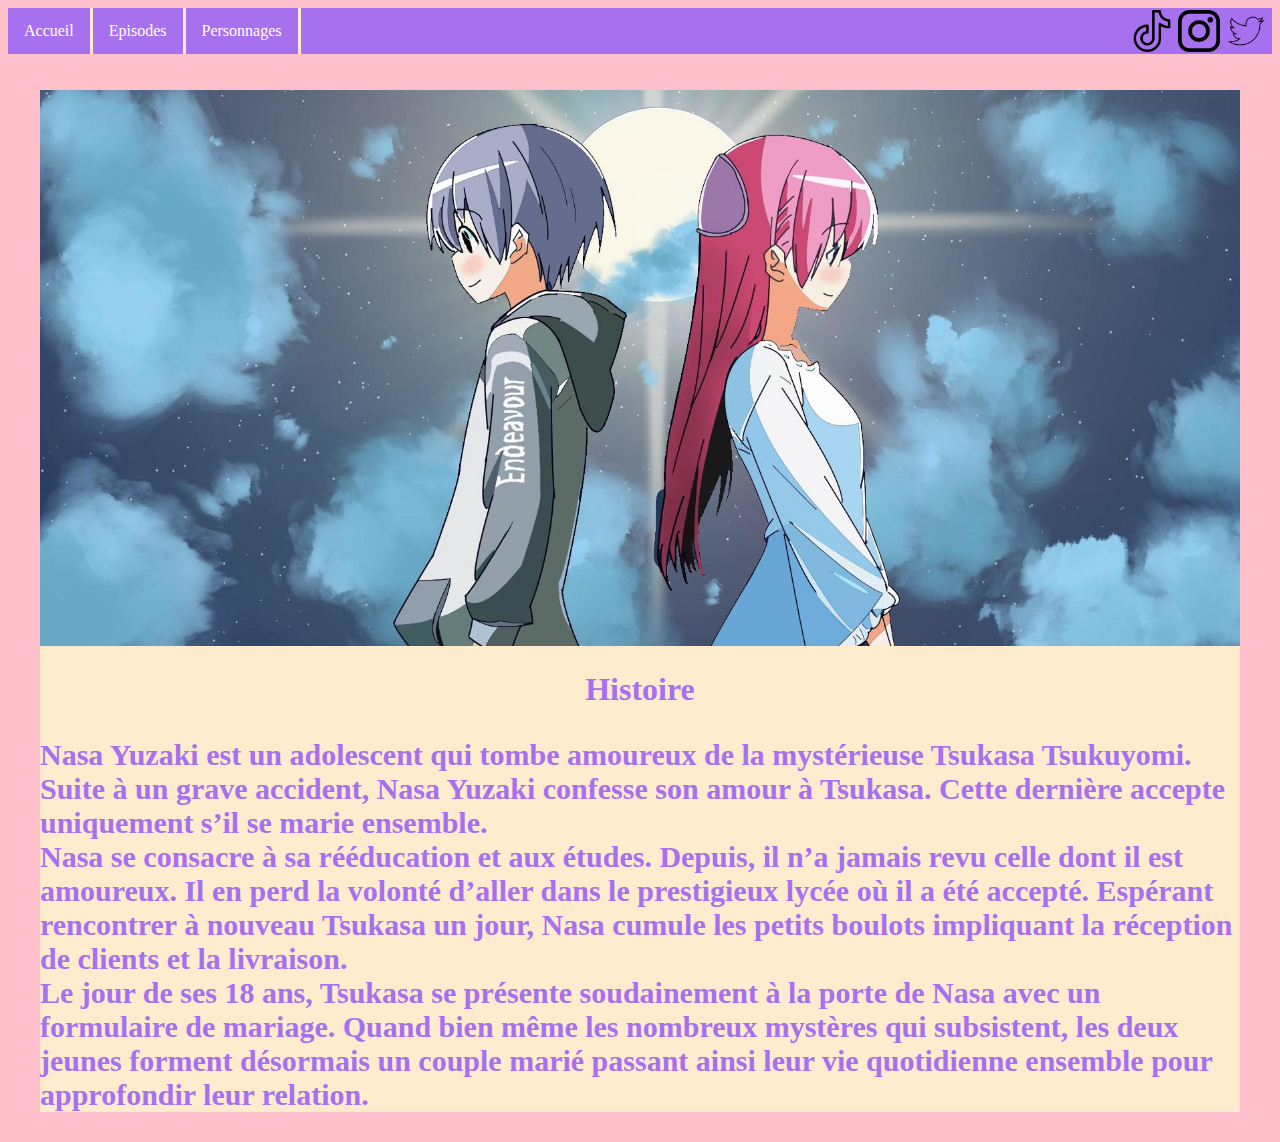
<file: index.html>
<!DOCTYPE html>
<html>
<head>

<title>Tonikaku Kawaii</title>
<link rel="stylesheet" href="style.css">
<link rel="icon" type="image/x-icon" href="favicon.png">

</head>
<body>
    <nav>
        <ul>
            <li class="right"><a href="index.html">Accueil</a></li>
            <li class="right"><a href="episode.html">Episodes</a></li>
            <li class="right"><a href="personnage.html">Personnages</a></li>
            <div class="logo-image">
                <a href="https://twitter.com/Tonikawa_France" target="_blank"><img src="twitter.png" class="img-fluid"></a>
            </div>
            <div class="logo-image">
                <a href="https://www.instagram.com/tonikawa.france/?hl=fr" target="_blank"><img src="insta.png" class="img-fluid"></a>
            </div>
            <div class="logo-image">
                <a href="https://www.tiktok.com/@tonikawa.france?" target="_blank"><img src="tiktok.png" class="img-fluid"></a>
            </div>
        </ul>
    </nav>
<br></br>
<div class="background">
    <img src="banniere.jpe" alt="jsp">
    
    <h1>Histoire</h1>
    <p class="histoire">Nasa Yuzaki est un adolescent qui tombe amoureux de la mystérieuse Tsukasa Tsukuyomi.<br>
        Suite à un grave accident, Nasa Yuzaki confesse son amour à Tsukasa. Cette dernière accepte uniquement s’il se marie ensemble.<br>
        Nasa se consacre à sa rééducation et aux études. Depuis, il n’a jamais revu celle dont il est amoureux. Il en perd la volonté d’aller dans le prestigieux lycée où il a été accepté. Espérant rencontrer à nouveau Tsukasa un jour, Nasa cumule les petits boulots impliquant la réception de clients et la livraison.<br>
        Le jour de ses 18 ans, Tsukasa se présente soudainement à la porte de Nasa avec un formulaire de mariage. Quand bien même les nombreux mystères qui subsistent, les deux jeunes forment désormais un couple marié passant ainsi leur vie quotidienne ensemble pour approfondir leur relation.</p>
</div>
</body>
</html>
</file>
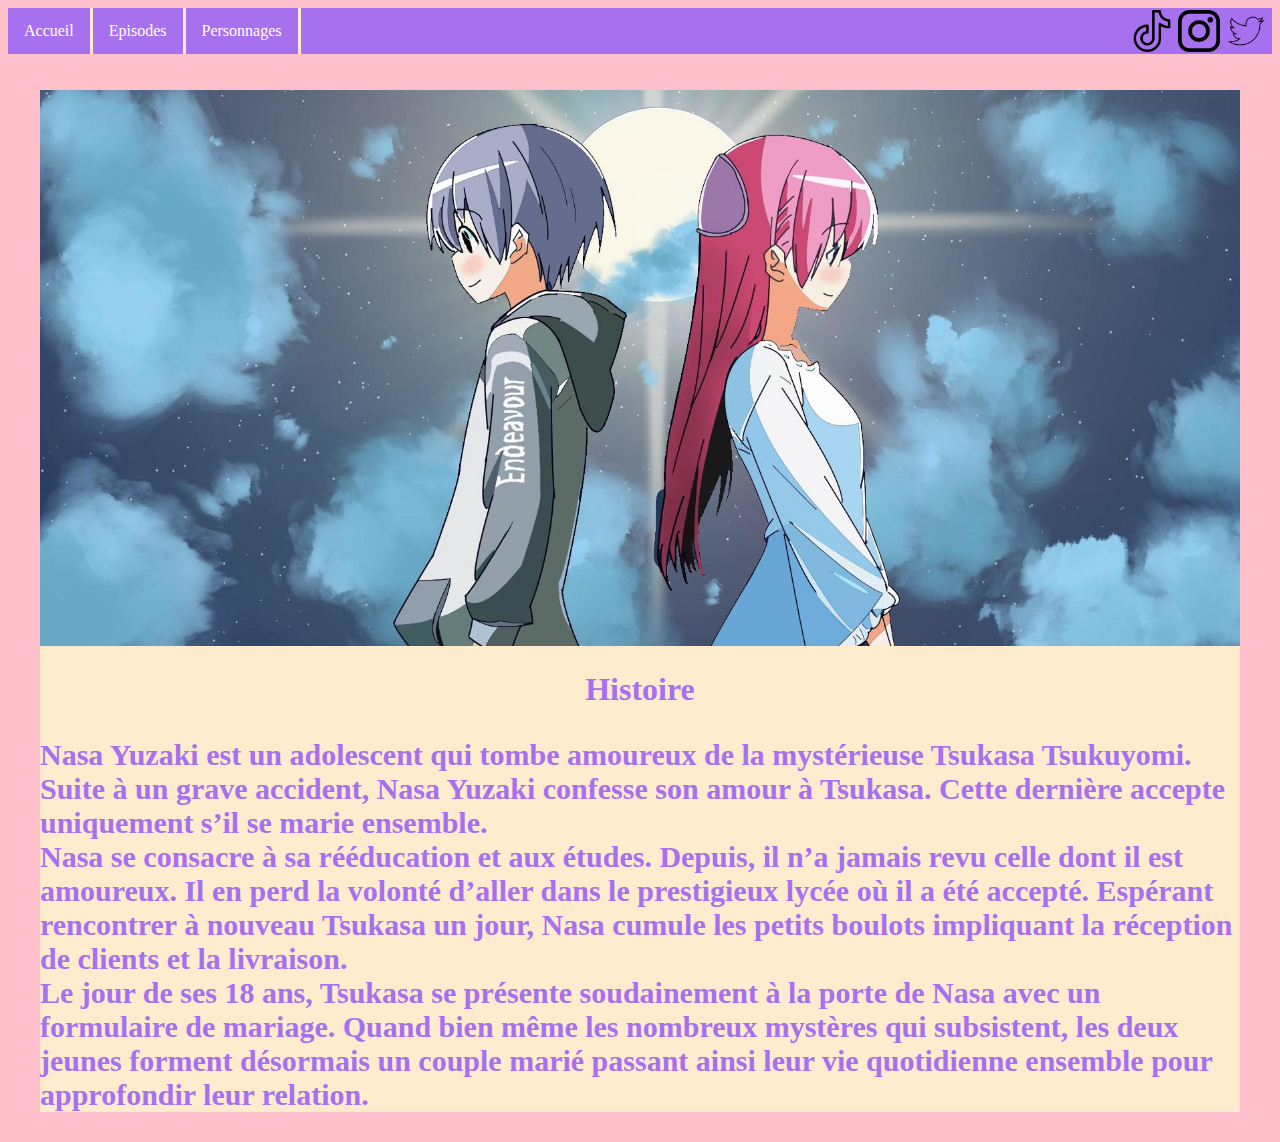
<file: accueil.html>
<!DOCTYPE html>
<html>
<head>

<title>Tonikaku Kawaii</title>
<link rel="stylesheet" href="style.css">
<link rel="icon" type="image/x-icon" href="favicon.png">

</head>
<body>
    <nav>
        <ul>
            <li class="right"><a href="accueil.html">Accueil</a></li>
            <li class="right"><a href="episode.html">Episodes</a></li>
            <li class="right"><a href="personnage.html">Personnages</a></li>
            <div class="logo-image">
                <a href="https://twitter.com/Tonikawa_France" target="_blank"><img src="twitter.png" class="img-fluid"></a>
            </div>
            <div class="logo-image">
                <a href="https://www.instagram.com/tonikawa.france/?hl=fr" target="_blank"><img src="insta.png" class="img-fluid"></a>
            </div>
            <div class="logo-image">
                <a href="https://www.tiktok.com/@tonikawa.france?" target="_blank"><img src="tiktok.png" class="img-fluid"></a>
            </div>
        </ul>
    </nav>
<br></br>
<div class="background">
    <img src="banniere.jpe" alt="jsp">
    
    <h1>Histoire</h1>
    <p class="histoire">Nasa Yuzaki est un adolescent qui tombe amoureux de la mystérieuse Tsukasa Tsukuyomi.<br>
        Suite à un grave accident, Nasa Yuzaki confesse son amour à Tsukasa. Cette dernière accepte uniquement s’il se marie ensemble.<br>
        Nasa se consacre à sa rééducation et aux études. Depuis, il n’a jamais revu celle dont il est amoureux. Il en perd la volonté d’aller dans le prestigieux lycée où il a été accepté. Espérant rencontrer à nouveau Tsukasa un jour, Nasa cumule les petits boulots impliquant la réception de clients et la livraison.<br>
        Le jour de ses 18 ans, Tsukasa se présente soudainement à la porte de Nasa avec un formulaire de mariage. Quand bien même les nombreux mystères qui subsistent, les deux jeunes forment désormais un couple marié passant ainsi leur vie quotidienne ensemble pour approfondir leur relation.</p>
</div>
</body>
</html>
</file>
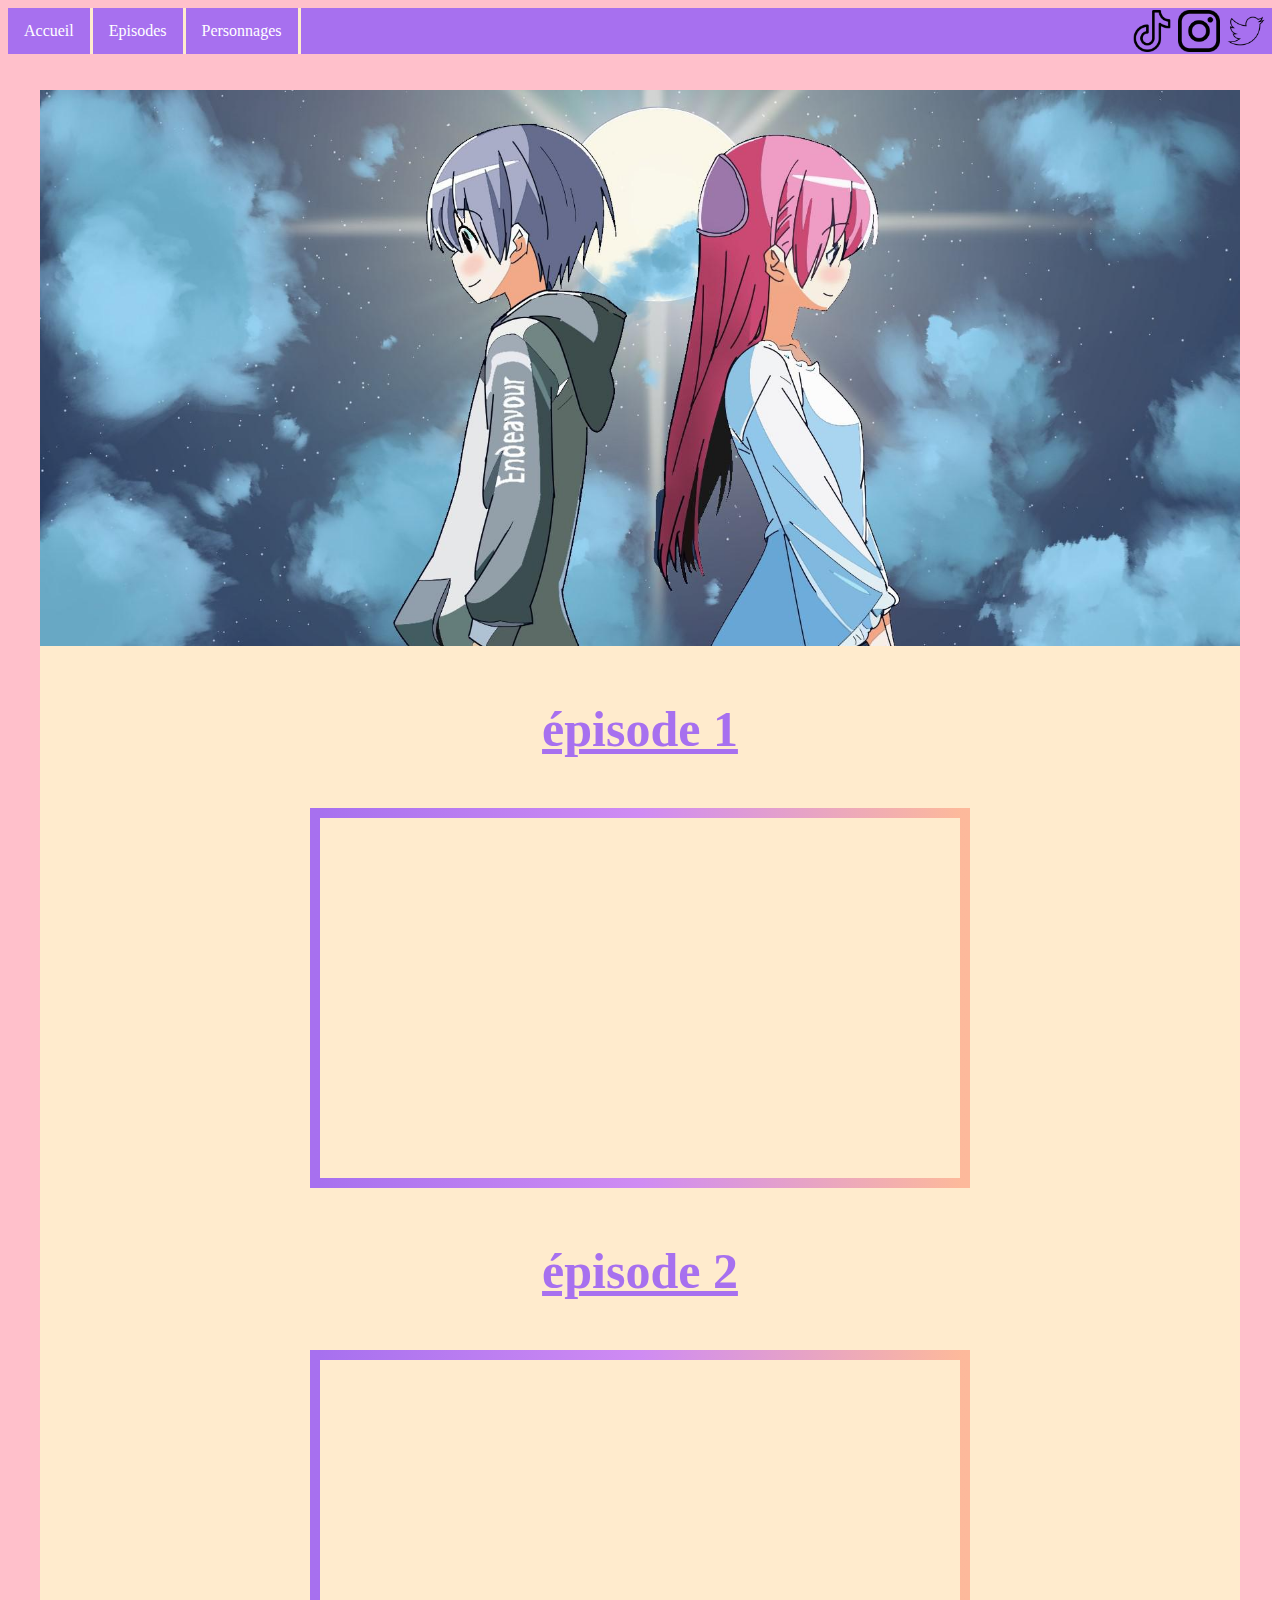
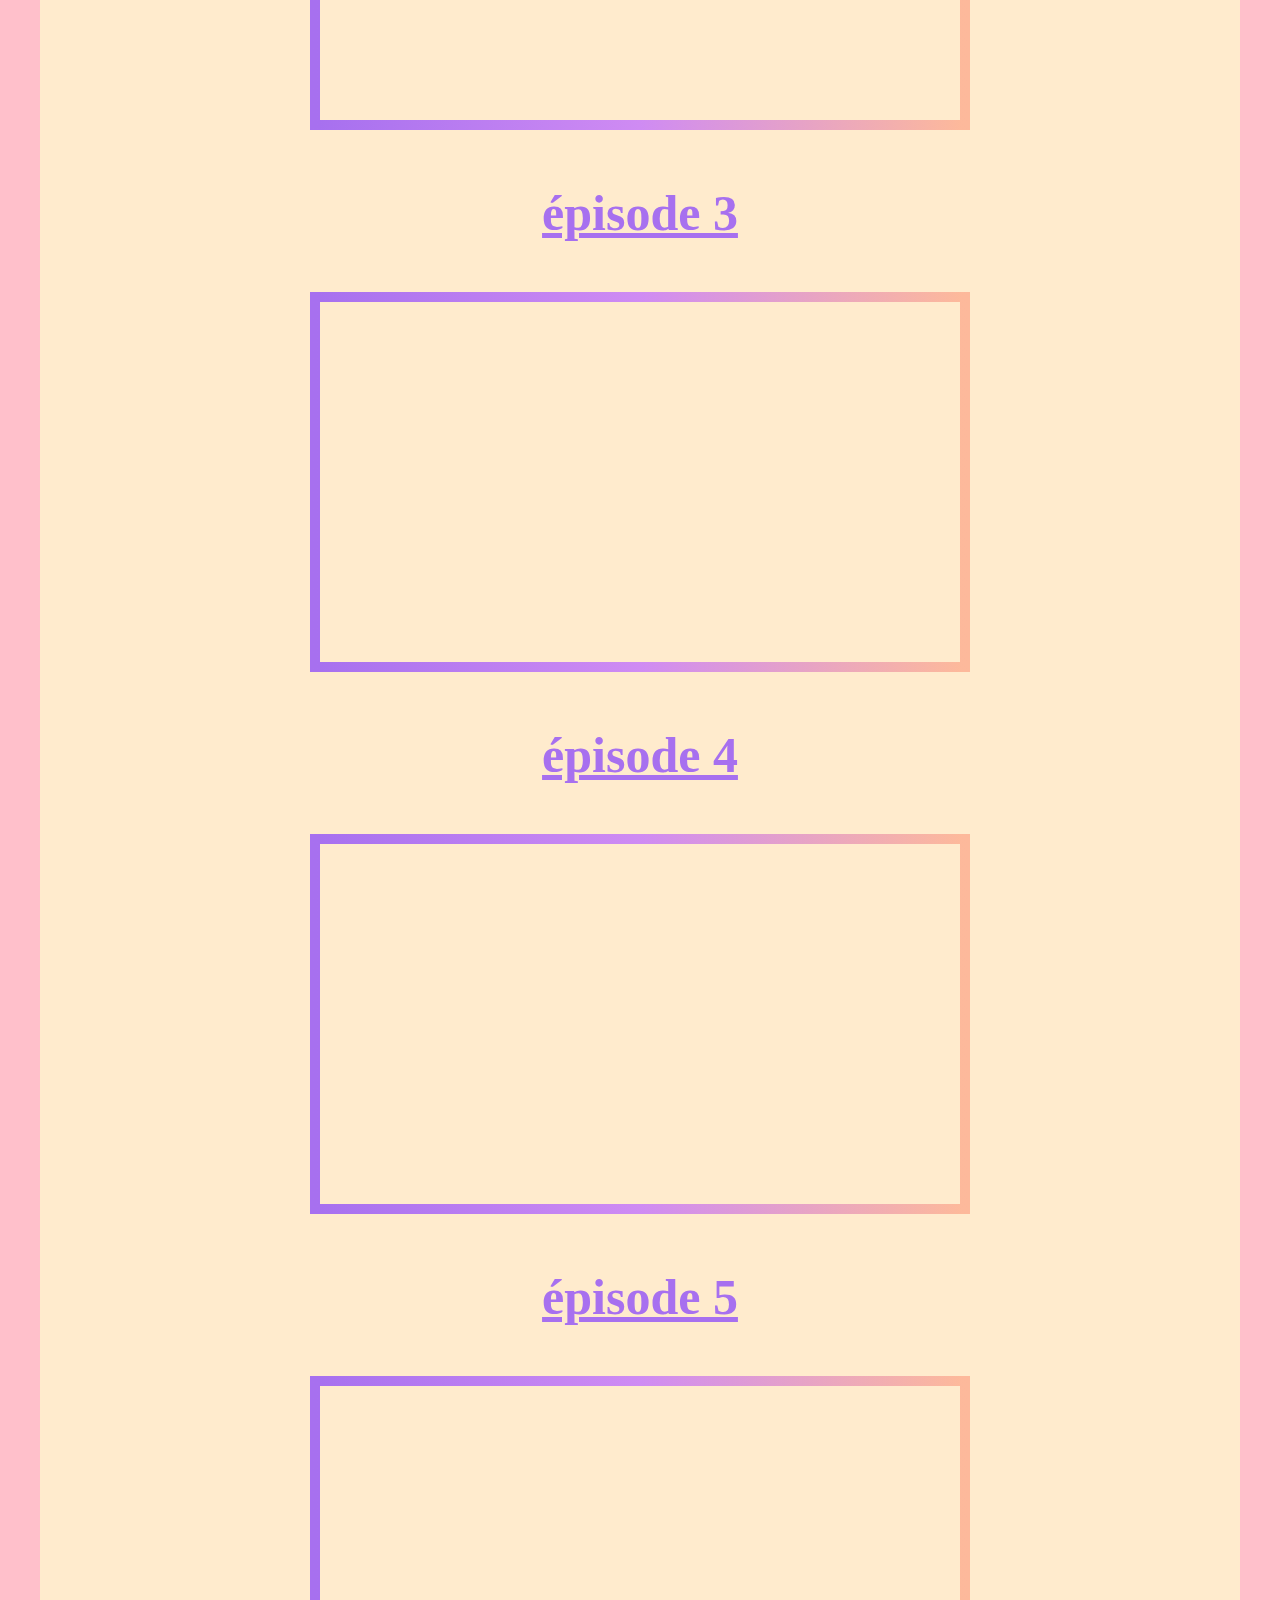
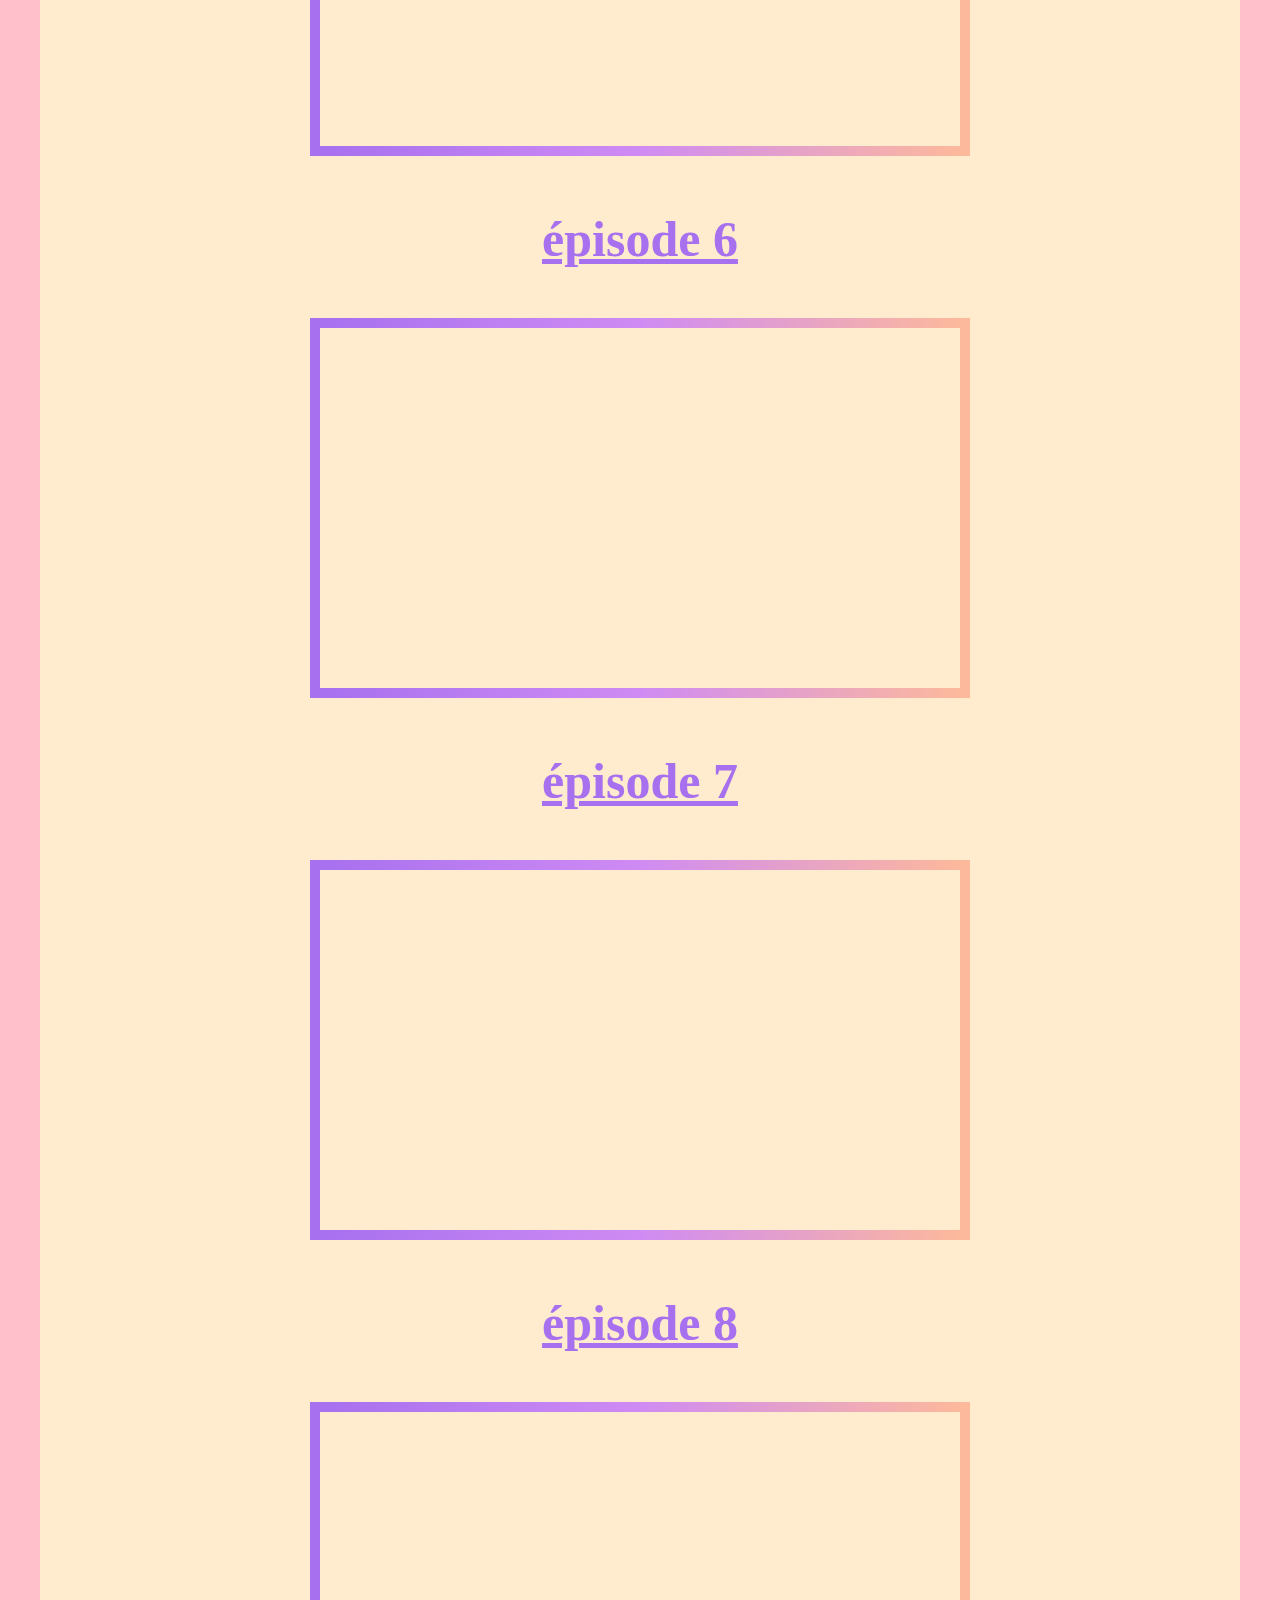
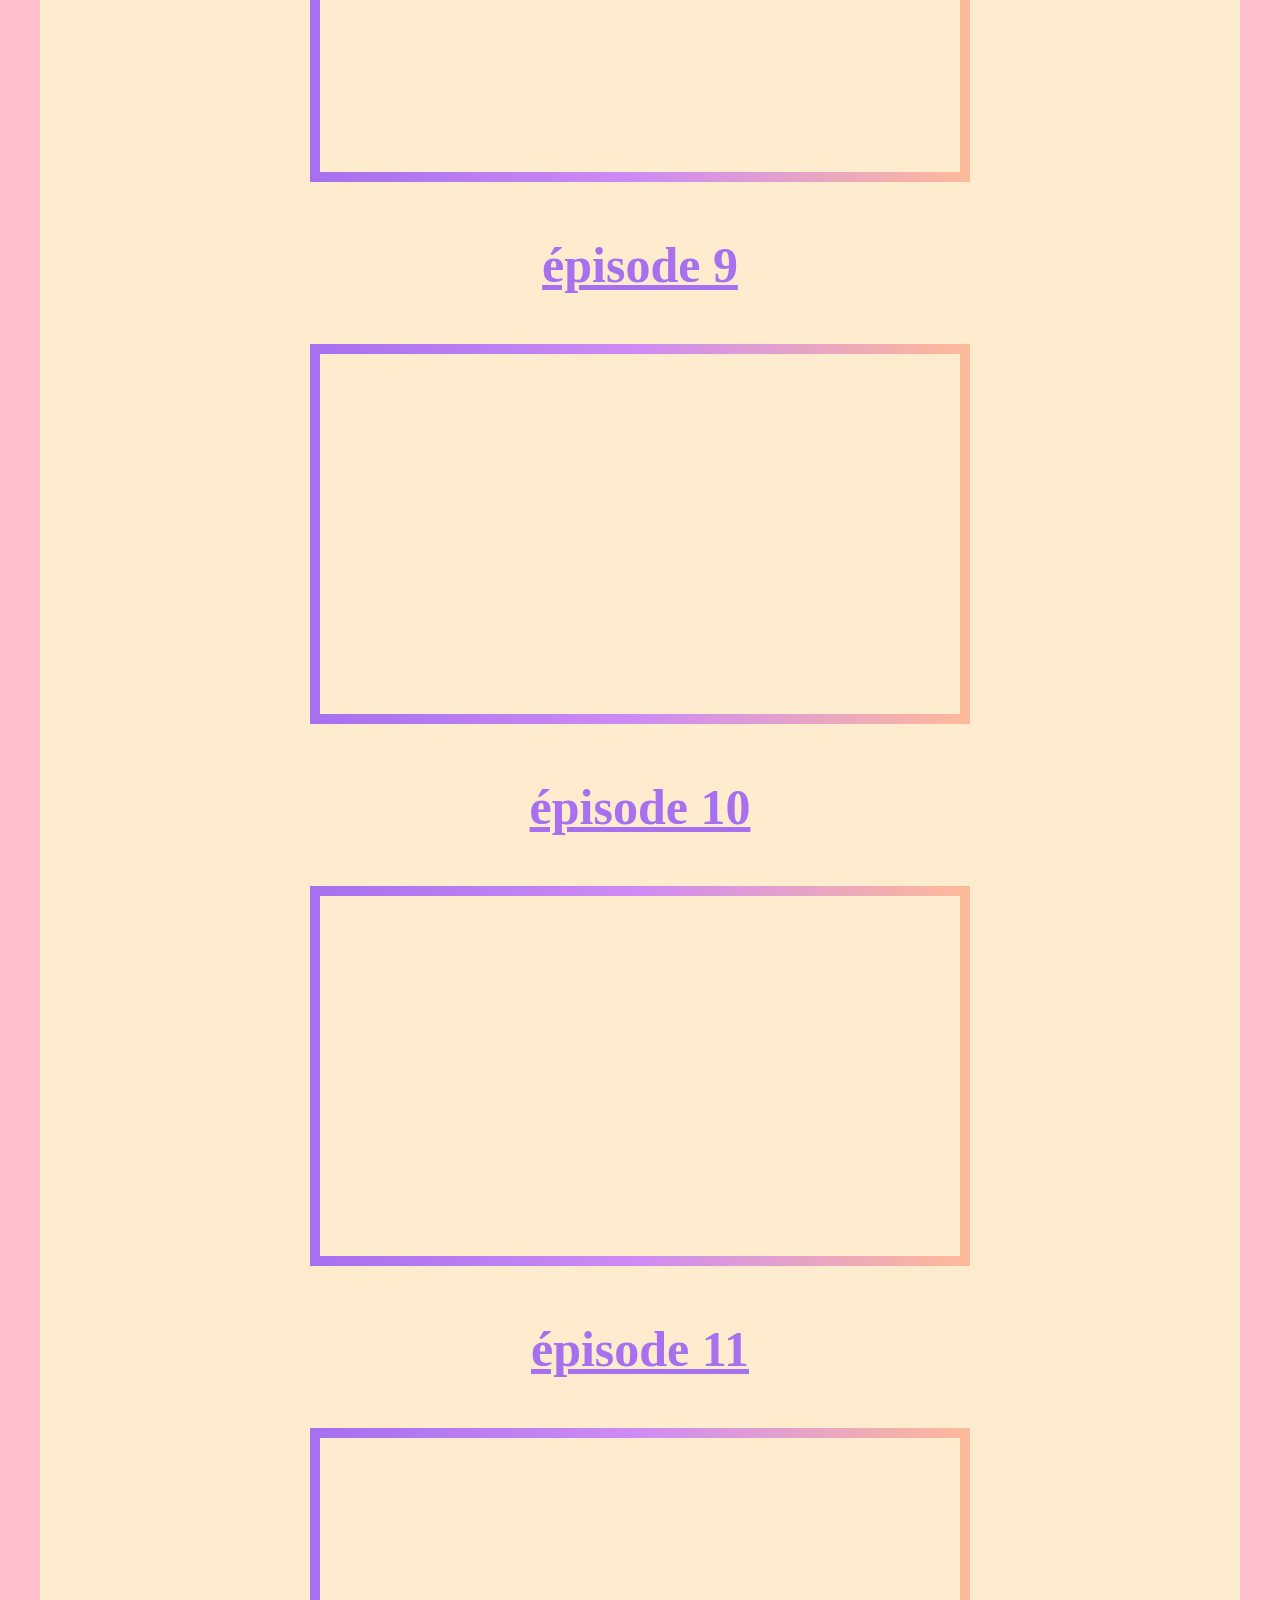
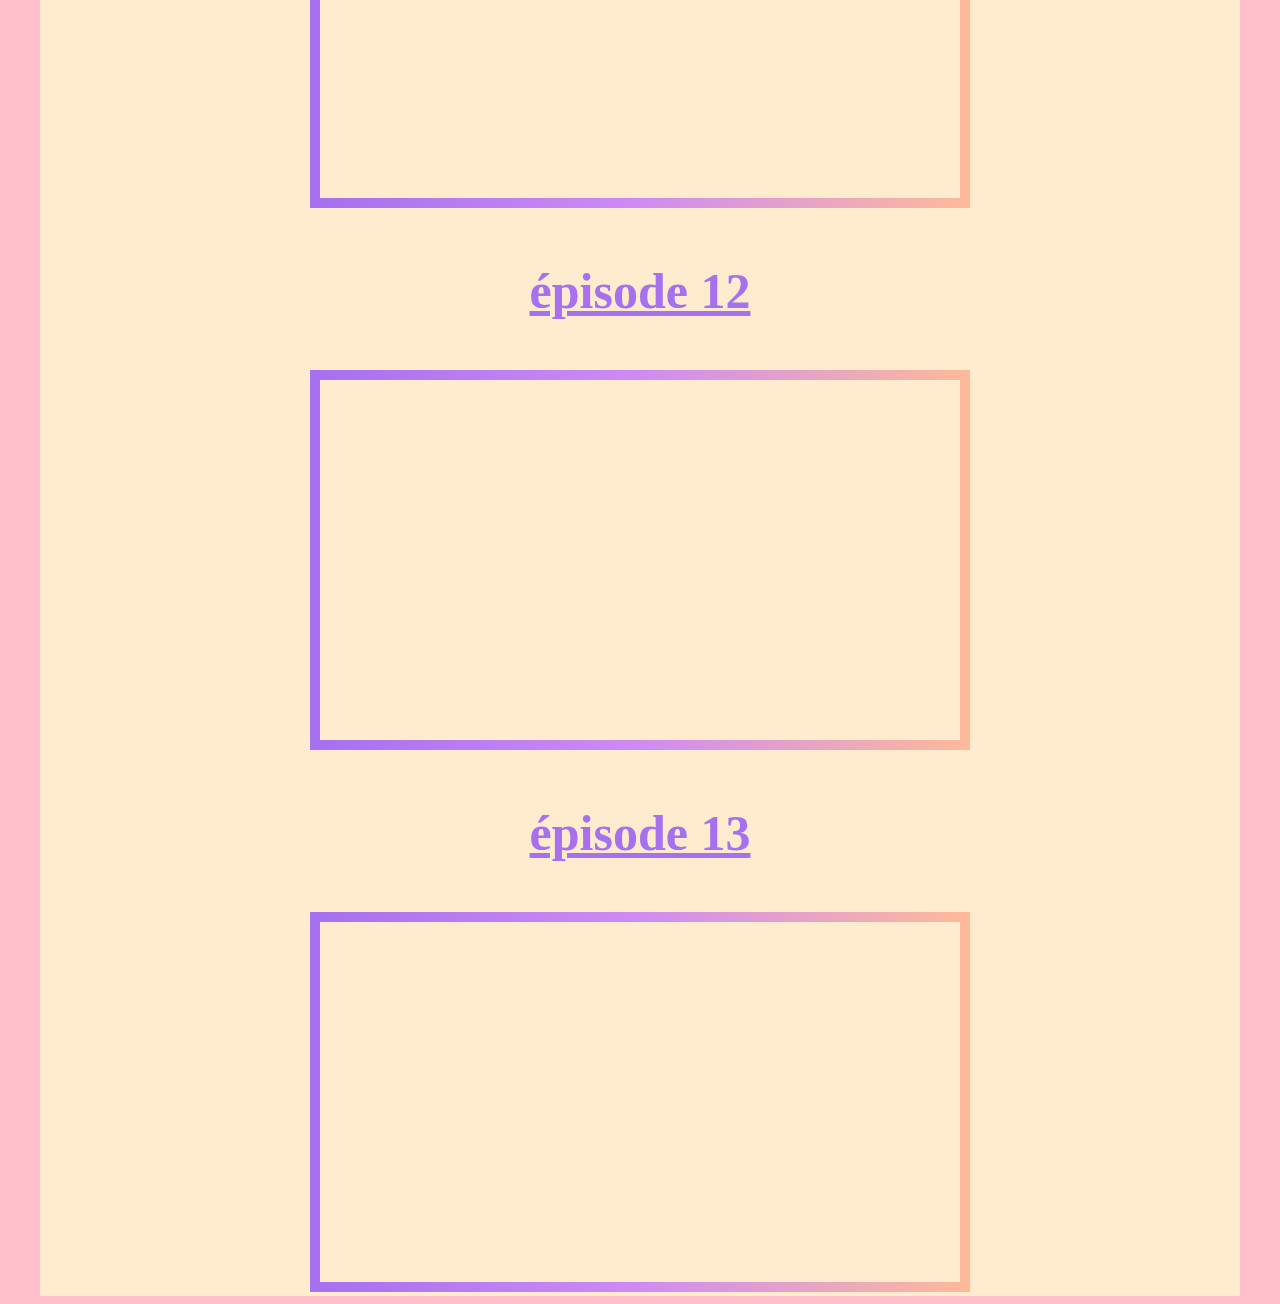
<file: episode.html>
<!DOCTYPE html>
<html>
<head>

<title>Tonikaku Kawaii - Episode</title>
<link rel="stylesheet" href="style.css">
<link rel="icon" type="image/x-icon" href="favicon.png">

</head>
<body>
    <nav>
        <ul>
            <li class="right"><a href="index.html">Accueil</a></li>
            <li class="right"><a href="episode.html">Episodes</a></li>
            <li class="right"><a href="personnage.html">Personnages</a></li>
            <div class="logo-image">
                <a href="https://twitter.com/Tonikawa_France" target="_blank"><img src="twitter.png" class="img-fluid"></a>
            </div>
            <div class="logo-image">
                <a href="https://www.instagram.com/tonikawa.france/?hl=fr" target="_blank"><img src="insta.png" class="img-fluid"></a>
            </div>
            <div class="logo-image">
                <a href="https://www.tiktok.com/@tonikawa.france?" target="_blank"><img src="tiktok.png" class="img-fluid"></a>
            </div>
        </ul>
    </nav>
<br></br>
<div class="background">
    <img src="banniere.jpe" alt="jsp">
    <p class="episode">épisode 1</p>
    <iframe width=640 height=360 src=https://video.sibnet.ru/shell.php?videoid=4147370&share=1></iframe>

    <p class="episode">épisode 2</p>
    <iframe width=640 height=360 src=https://video.sibnet.ru/shell.php?videoid=4157411&share=1></iframe>

    <p class="episode">épisode 3</p>
    <iframe width=640 height=360 src=https://video.sibnet.ru/shell.php?videoid=4164304&share=1></iframe>

    <p class="episode">épisode 4</p>
    <iframe width=640 height=360 src=https://video.sibnet.ru/shell.php?videoid=4170103&share=1></iframe>

    <p class="episode">épisode 5</p>
    <iframe width=640 height=360 src=https://video.sibnet.ru/shell.php?videoid=4177296&share=1></iframe>

    <p class="episode">épisode 6</p>
    <iframe width=640 height=360 src=https://video.sibnet.ru/shell.php?videoid=4193215&share=1></iframe>

    <p class="episode">épisode 7</p>
    <iframe width=640 height=360 src=https://video.sibnet.ru/shell.php?videoid=4199719&share=1></iframe>

    <p class="episode">épisode 8</p>
    <iframe width=640 height=360 src=https://video.sibnet.ru/shell.php?videoid=4204562&share=1></iframe>

    <p class="episode">épisode 9</p>
    <iframe width=640 height=360 src=https://video.sibnet.ru/shell.php?videoid=4211137&share=1></iframe>

    <p class="episode">épisode 10</p>
    <iframe width=640 height=360 src=https://video.sibnet.ru/shell.php?videoid=4216120&share=1></iframe>

    <p class="episode">épisode 11</p>
    <iframe width=640 height=360 src=https://video.sibnet.ru/shell.php?videoid=4221157&share=1></iframe>

    <p class="episode">épisode 12</p>
    <iframe width=640 height=360 src=https://video.sibnet.ru/shell.php?videoid=4225917&share=1></iframe>

    <p class="episode">épisode 13</p>
    <iframe src="https://www.myvi.top/embed/mu33xdyyq3bwfnnaoa53c451mw" width="640" height="360"></iframe>

</div>
</body>
</html>
</file>
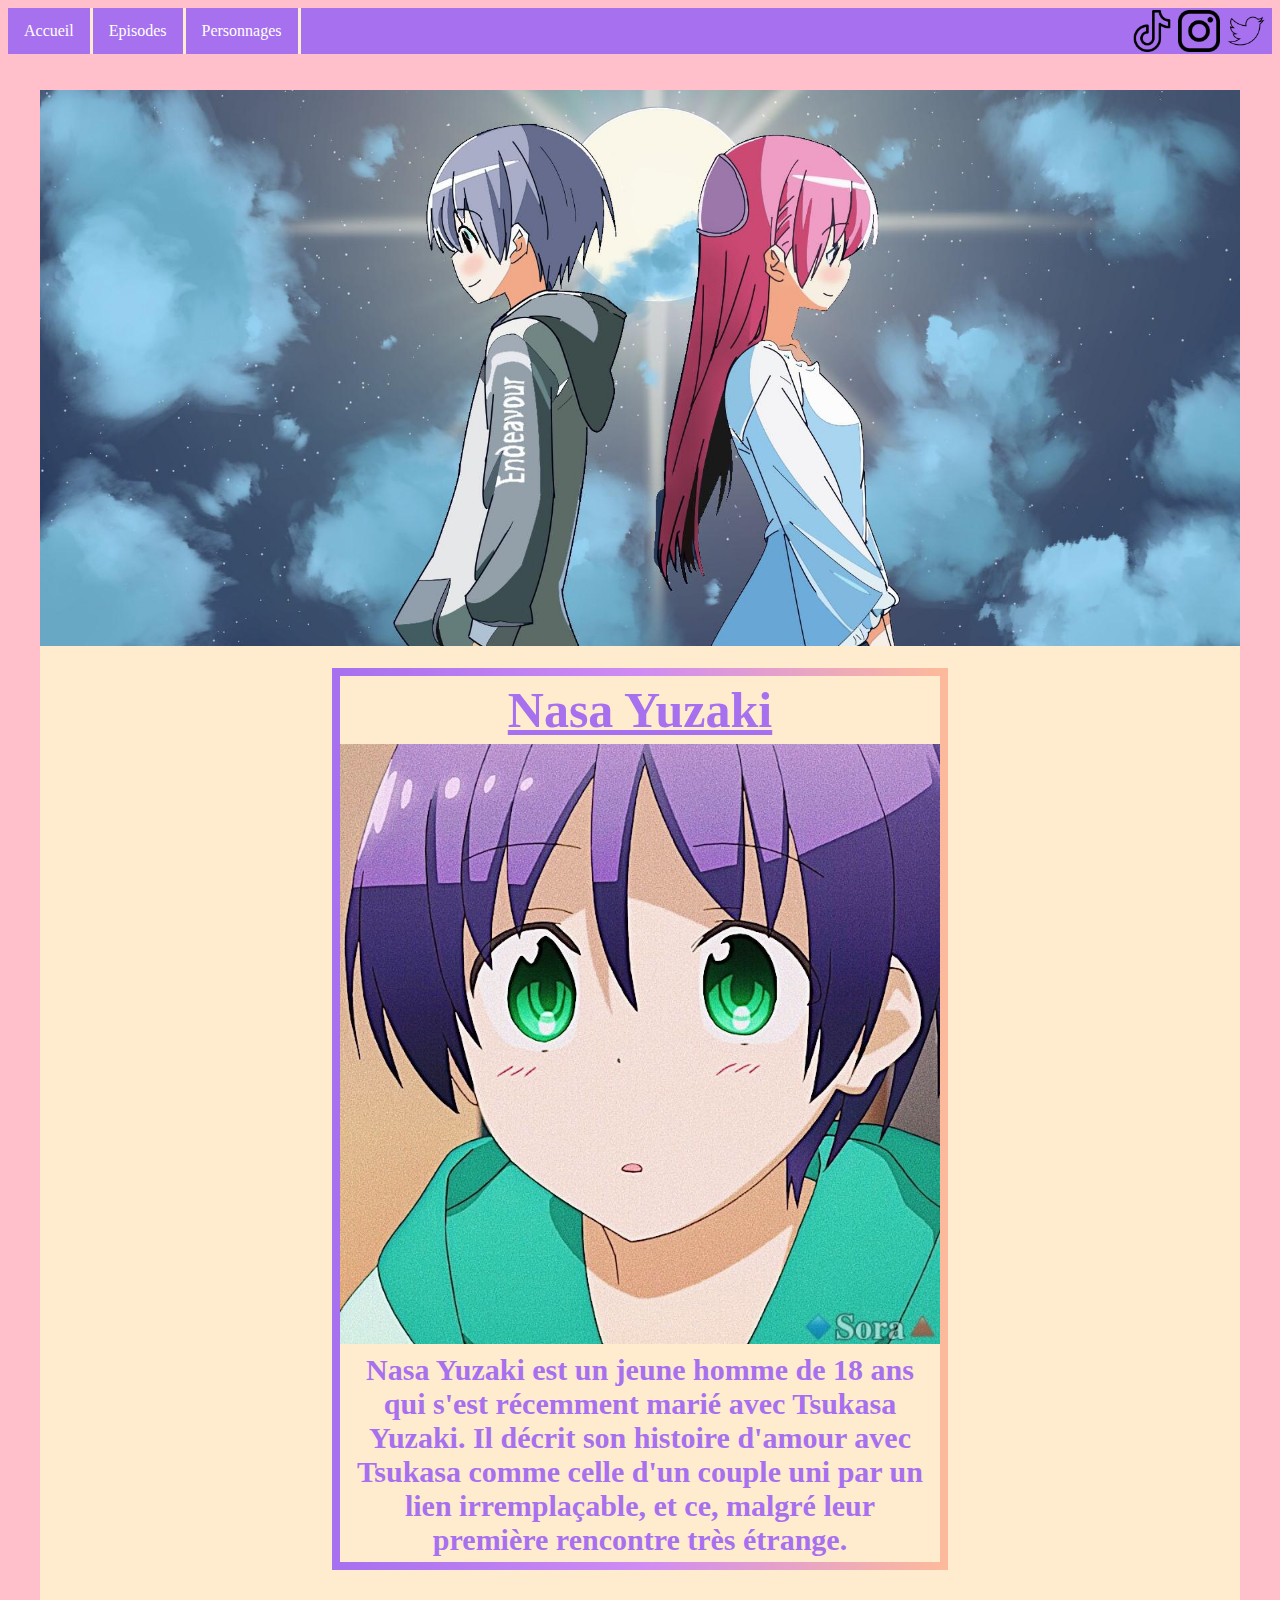
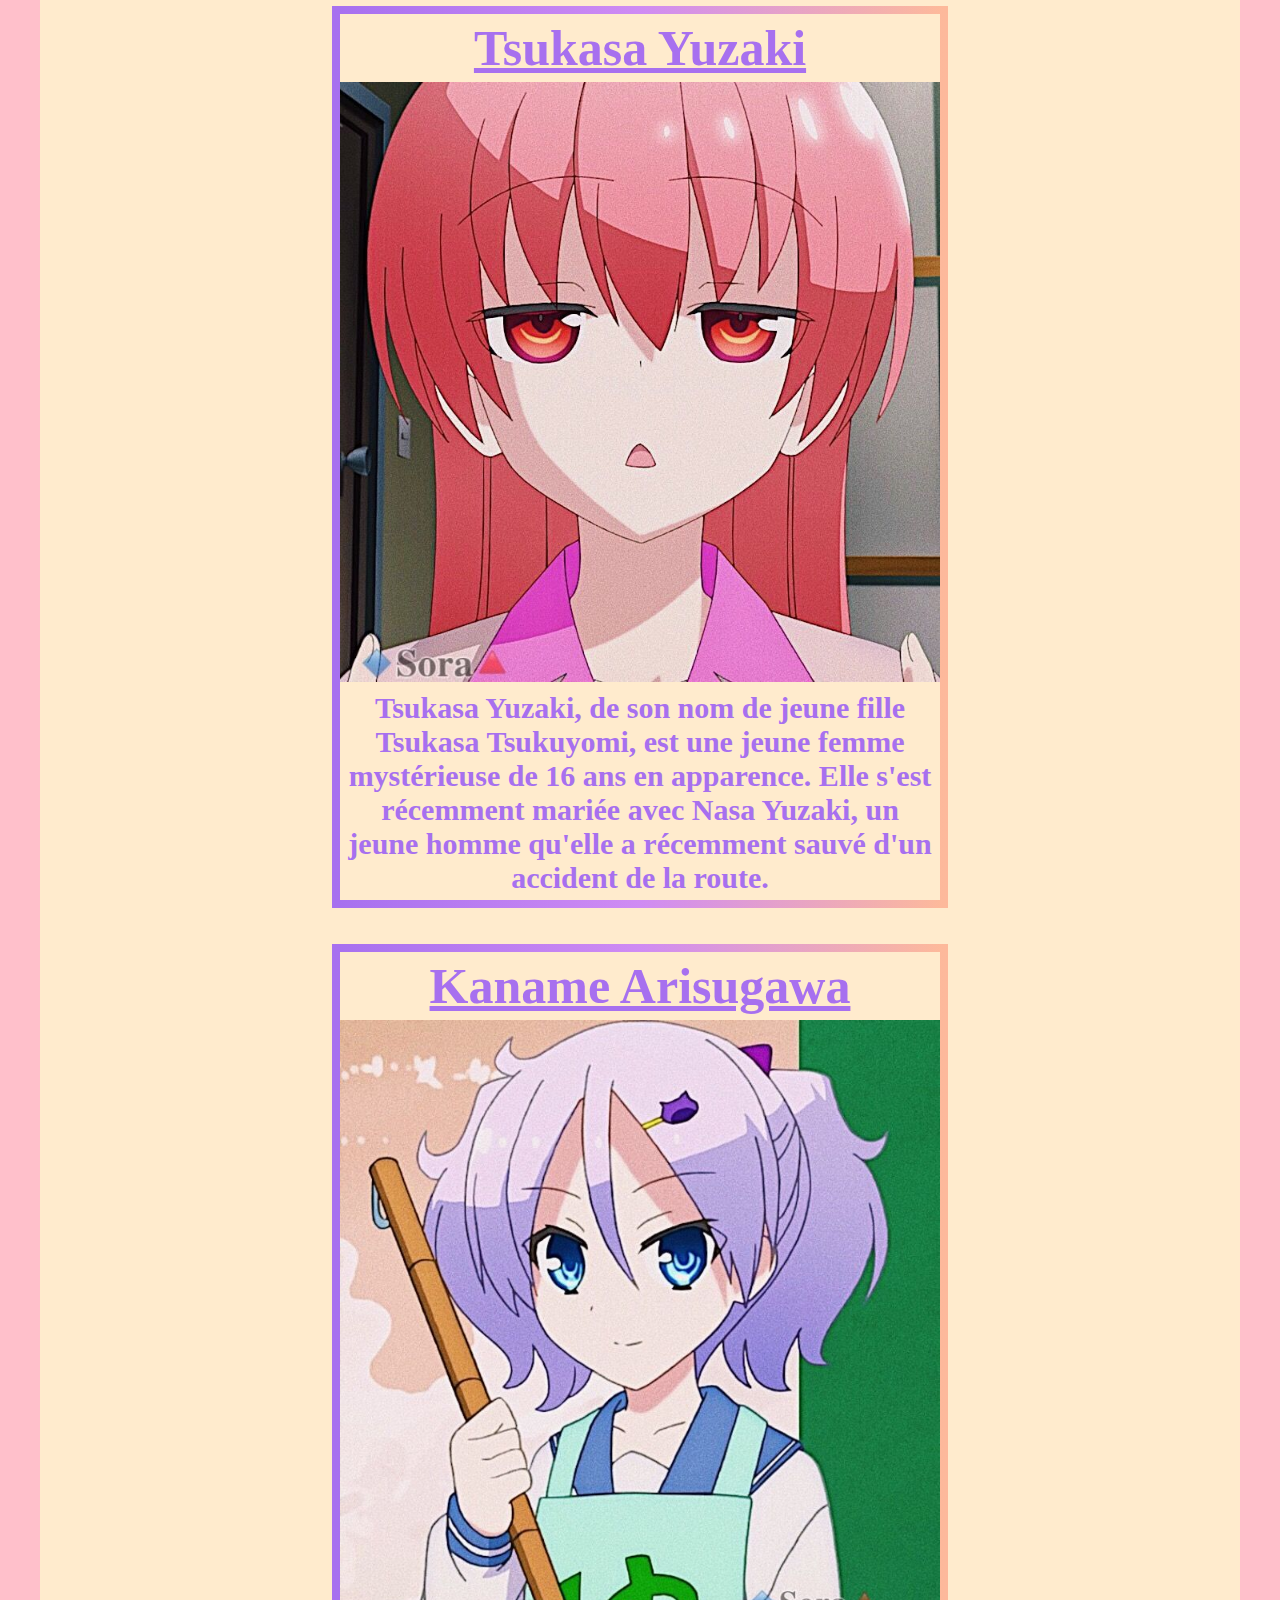
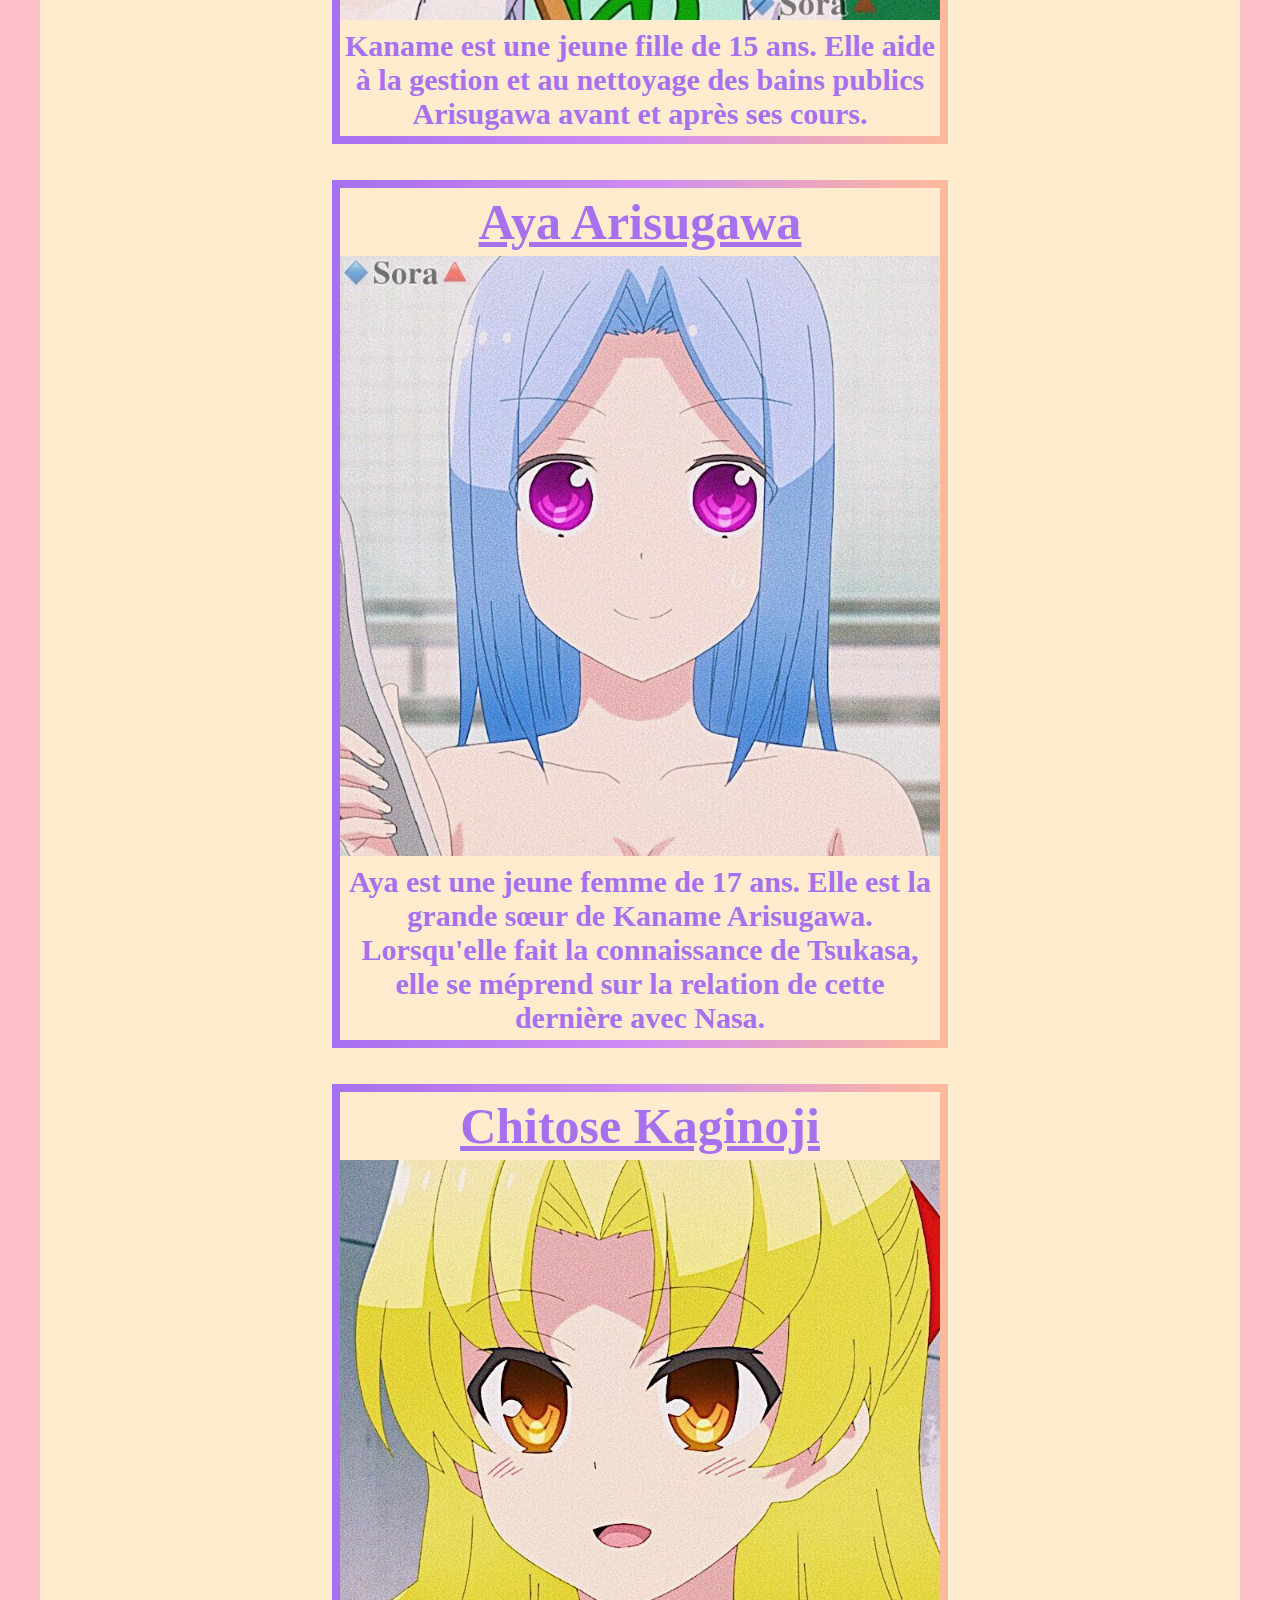
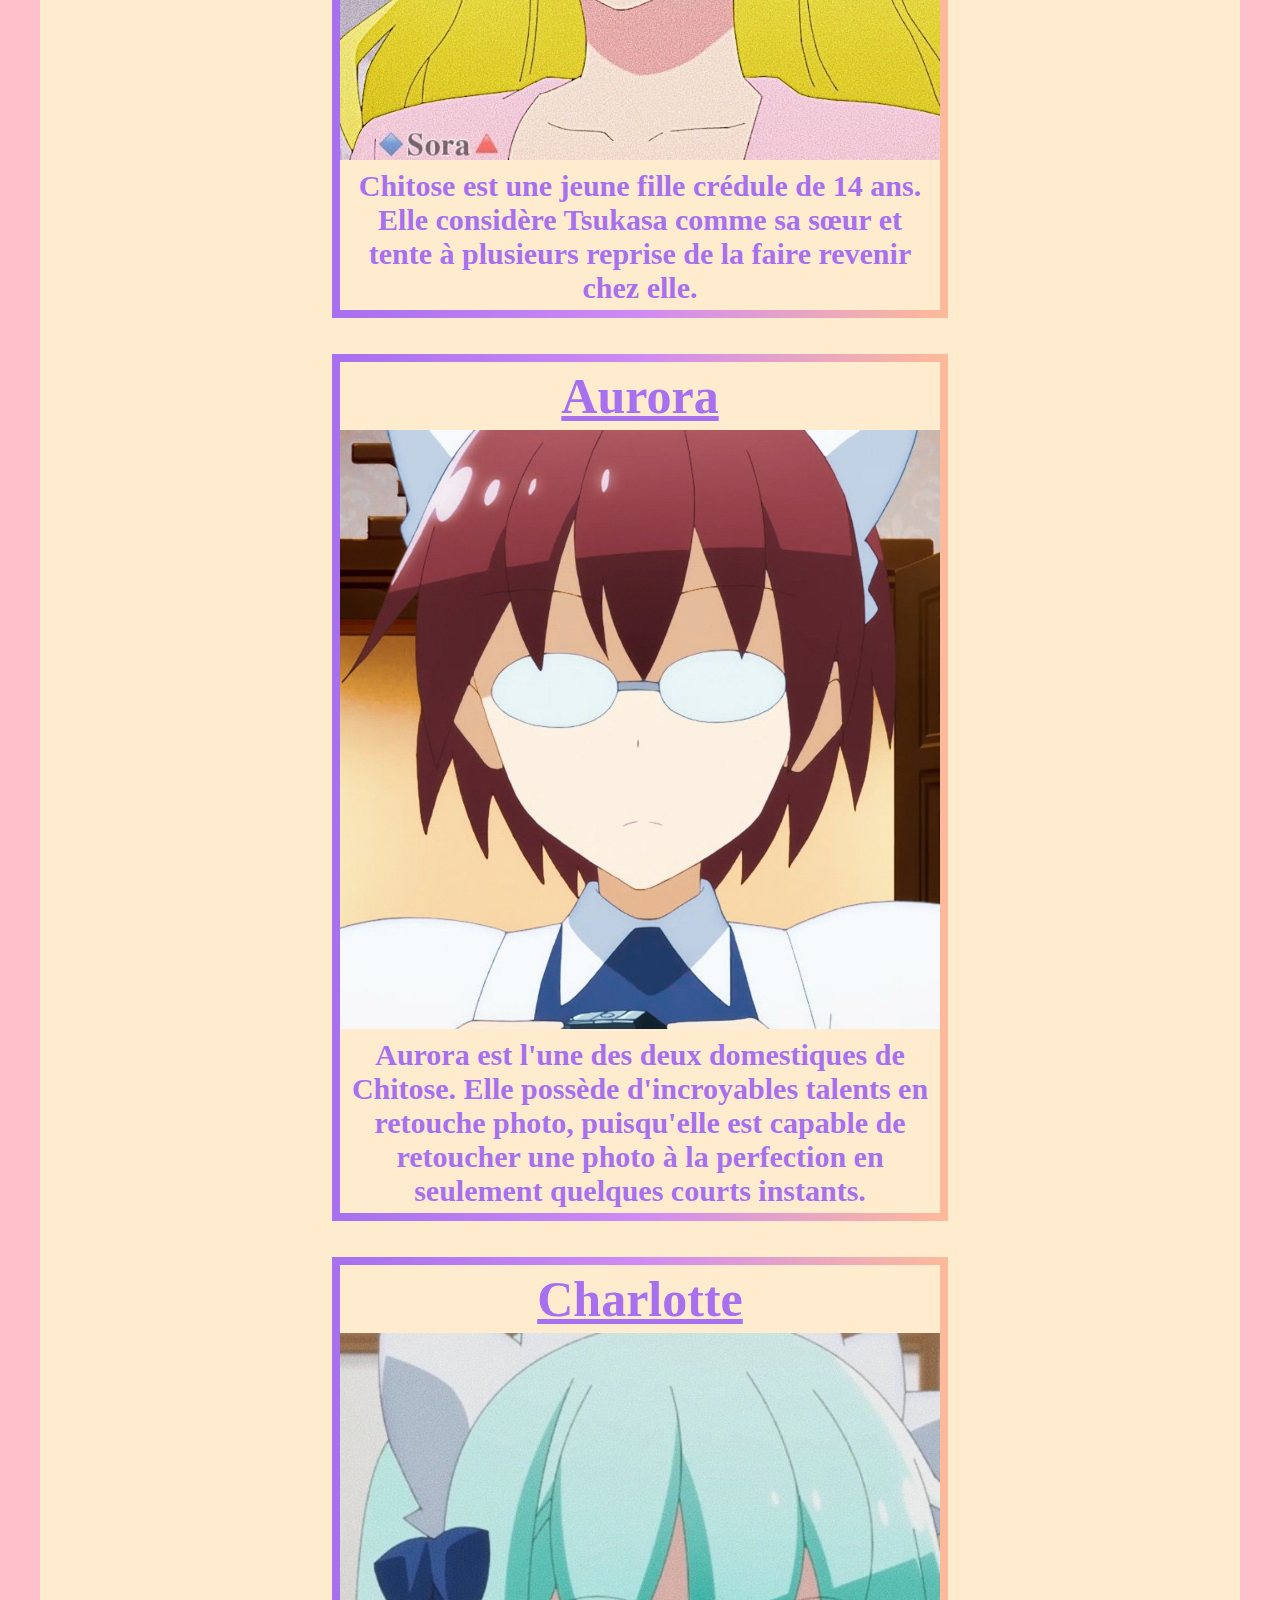
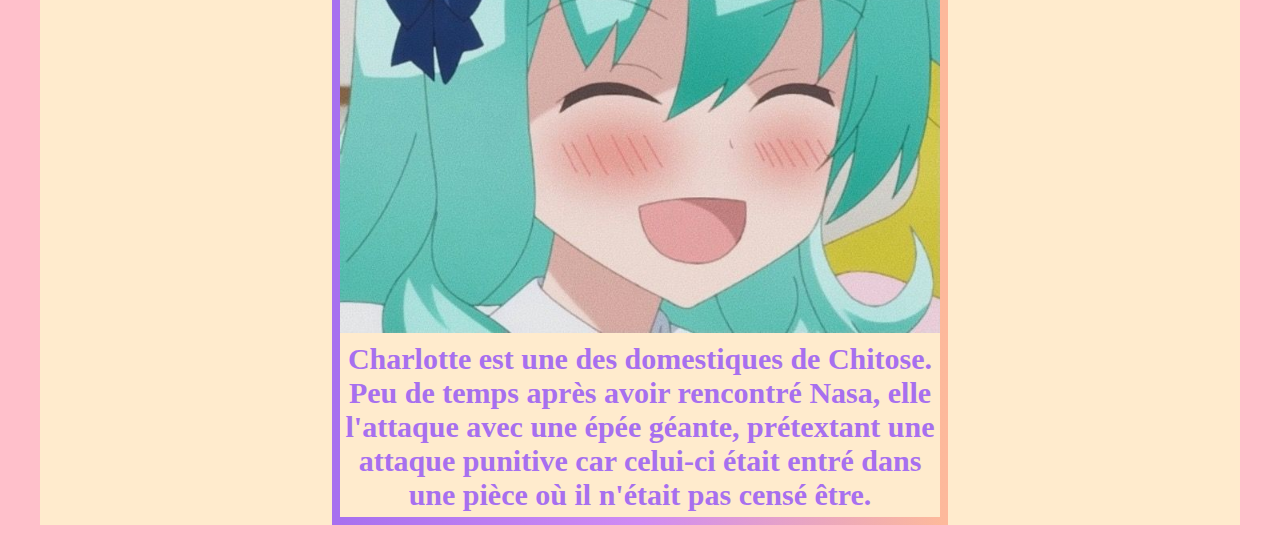
<file: personnage.html>
<!DOCTYPE html>
<html>
<head>

<title>Tonikaku Kawaii - Personnage</title>
<link rel="stylesheet" href="style.css">
<link rel="icon" type="image/x-icon" href="favicon.png">

</head>
<body>
    <nav>
        <ul>
            <li class="right"><a href="index.html">Accueil</a></li>
            <li class="right"><a href="episode.html">Episodes</a></li>
            <li class="right"><a href="personnage.html">Personnages</a></li>
            <div class="logo-image">
                <a href="https://twitter.com/Tonikawa_France" target="_blank"><img src="twitter.png" class="img-fluid"></a>
            </div>
            <div class="logo-image">
                <a href="https://www.instagram.com/tonikawa.france/?hl=fr" target="_blank"><img src="insta.png" class="img-fluid"></a>
            </div>
            <div class="logo-image">
                <a href="https://www.tiktok.com/@tonikawa.france?" target="_blank"><img src="tiktok.png" class="img-fluid"></a>
            </div>
        </ul>
    </nav>
<br></br>
<div class="background">
    <img src="banniere.jpe" alt="jsp">
<br></br>
    <div class="personnage">
        <div class="haut">Nasa Yuzaki</div>
        <img src="nasa.jpg" alt="jsp">
        <div class="bas">Nasa Yuzaki est un jeune homme de 18 ans qui s'est récemment marié avec Tsukasa Yuzaki. Il décrit son histoire d'amour avec Tsukasa comme celle d'un couple uni par un lien irremplaçable, et ce, malgré leur première rencontre très étrange.</div>
    </div>
<br></br>
    <div class="personnage">
        <div class="haut">Tsukasa Yuzaki</div>
        <img src="tsukasa.jpg">
        <div class="bas">Tsukasa Yuzaki, de son nom de jeune fille Tsukasa Tsukuyomi, est une jeune femme mystérieuse de 16 ans en apparence. Elle s'est récemment mariée avec Nasa Yuzaki, un jeune homme qu'elle a récemment sauvé d'un accident de la route.</div>
    </div>
<br></br>
    <div class="personnage">
        <div class="haut">Kaname Arisugawa</div>
        <img src="kaname.jpg">
        <div class="bas">Kaname est une jeune fille de 15 ans. Elle aide à la gestion et au nettoyage des bains publics Arisugawa avant et après ses cours.</div>
    </div>
<br></br>
    <div class="personnage">
        <div class="haut">Aya Arisugawa</div>
        <img src="aya.jpg">
        <div class="bas">Aya est une jeune femme de 17 ans. Elle est la grande sœur de Kaname Arisugawa. Lorsqu'elle fait la connaissance de Tsukasa, elle se méprend sur la relation de cette dernière avec Nasa.</div>
    </div>
<br></br>
    <div class="personnage">
        <div class="haut">Chitose Kaginoji</div>
        <img src="chitose.jpg">
        <div class="bas">Chitose est une jeune fille crédule de 14 ans. Elle considère Tsukasa comme sa sœur et tente à plusieurs reprise de la faire revenir chez elle.</div>
    </div>
<br></br>
    <div class="personnage">
        <div class="haut">Aurora</div>
        <img src="aurora.jpg">
        <div class="bas">Aurora est l'une des deux domestiques de Chitose.
            Elle possède d'incroyables talents en retouche photo, puisqu'elle est capable de retoucher une photo à la perfection en seulement quelques courts instants.</div>
    </div>
<br></br>
    <div class="personnage">
        <div class="haut">Charlotte</div>
        <img src="charlotte.jpg">
        <div class="bas">Charlotte est une des domestiques de Chitose. Peu de temps après avoir rencontré Nasa, elle l'attaque avec une épée géante, prétextant une attaque punitive car celui-ci était entré dans une pièce où il n'était pas censé être.</div>
    </div>
</div>
</body>
</html>
</file>
<file: style.css>
div.background{
    text-align: center;
    margin-right: auto;
    margin-left: auto;
    height: auto;
    width: 1200px;
    background-color: blanchedalmond;
    color: #a770ef;
    font-weight: bold;
}

p.histoire{
    font-size: 30px;
    text-align: left;
}

p.episode{
    text-align: center;
    font-size: 50px;
    text-decoration: underline;
}

body{
    background-color: pink;
}

img{
    width: 1200px;
}

iframe{
    border: 10px solid;
    border-image: linear-gradient(to right, #a770ef, #cf8bf3, #fdb99b);
    border-image-slice: 1;
}

div.personnage {
    margin-left: auto;
    margin-right: auto;
    width: 600px;
    
    border: 8px solid;
    border-image: linear-gradient(to right, #a770ef, #cf8bf3, #fdb99b);
    border-image-slice: 1;
}

div.personnage img {
    width: 100%;
    height: auto;
}

div.haut {
    padding: 5px;
    text-align: center;
    font-size: 50px;
    text-decoration: underline;
}

div.bas {
    padding: 5px;
    text-align: center;
    font-size: 30px;
}

ul {
    list-style-type: none;
    margin: 0;
    padding: 0;
    overflow: hidden;
    background-color: #a770ef;
  }
  
  li.right {
    float: left;
    border-right: 3px solid blanchedalmond;
  }

  li.left{
    border-left: 3px solid blanchedalmond;
  }
  
  li a {
    display: block;
    color: white;
    text-align: center;
    padding: 14px 16px;
    text-decoration: none;
  }
  
  li a:hover:not(.active) {
    background-color: blanchedalmond;
    color: #a770ef;
    border-right: #a770ef;
  }

  .logo-image img{
    float: right;
    width: 42px;
    height: 42px;
    overflow: hidden;
    margin-right: 5px;
    margin-top: 2px;
}
</file>
